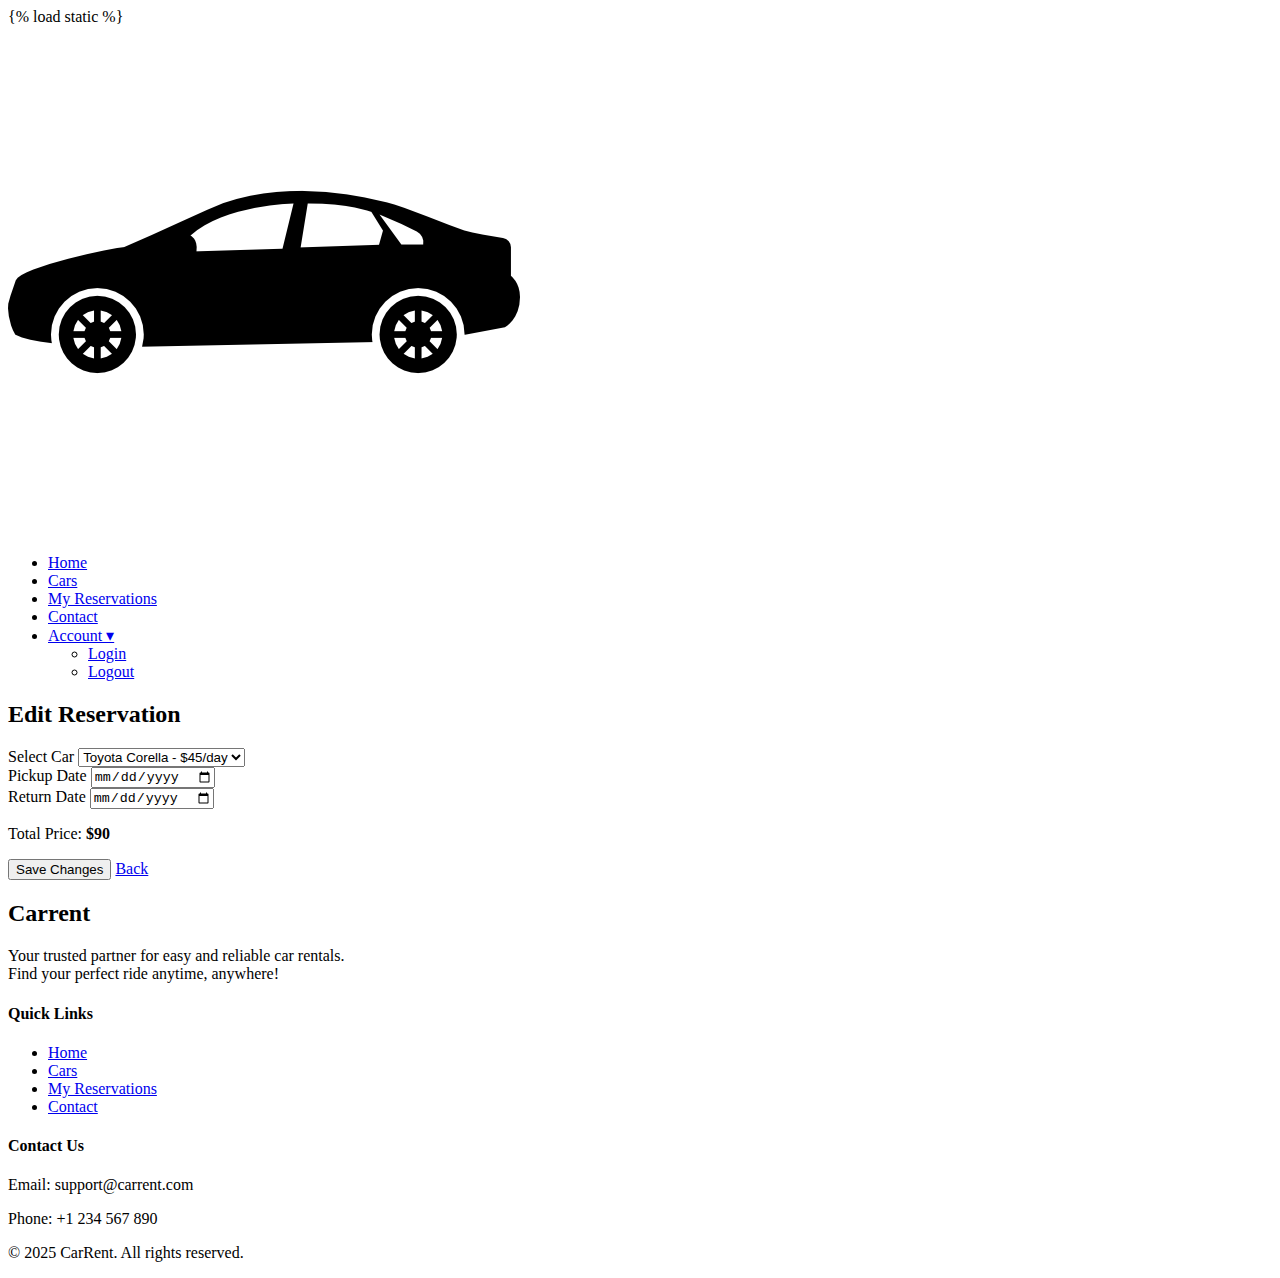
<file: carrent/pages/templates/edit-reservation.html>
{% load static %}
<!doctype html>
<html>
<head>
<meta charset="utf-8">
<title>Edit - Carrent</title>
<link rel="stylesheet" href="../static/css/edit-reservation.css">
</head>

<body>
	<header>
		<nav class="menu">
			<div class="logo">
				<a href="home">
					<img src="../static/img/logo.png" alt="carrent logo">
				</a>
			</div>
			<ul class="menu-links">
				<li><a href="home">Home</a></li>
      			<li><a href="cars">Cars</a></li>
      			<li><a href="reserve">My Reservations</a></li>
      			<li><a href="contact">Contact</a></li>
      			<li class="dropdown">
  					<a href="#" class="dropbtn">Account ▾</a>
  					<ul class="dropdown-menu">
    					<li><a href="login">Login</a></li>
    					<li><a href="#" onclick="logout()">Logout</a></li>
  					</ul>
				</li>

			</ul>
		</nav>
	</header>
	<section class="edit-section">
		<h2>Edit Reservation</h2>
		<form class="edit-form">
			<div class="form-group">
				<label for="car">Select Car</label>
				<select id="car" required>
					<option>Toyota Corella - $45/day</option>
					<option>Kia Sportage - $60/day</option>
					<option>Honda Civic - $50/day</option>
				</select>
			</div>
			
			<div class="form-group">
				<label>Pickup Date</label>
				<input type="date" required>
			</div>

			<div class="form-group">
				<label>Return Date</label>
				<input type="date" required>
			</div>
			
        	<div class="price-box">
            	<p>Total Price: <strong>$90</strong></p>
        	</div>	
			        <div class="buttons">
            <button type="submit" class="btn save">Save Changes</button>
            <a href="my-reservation.html" class="btn back">Back</a>
        </div>
		</form>
	</section>	
	<footer class="footer">
		<div class="footer-container">
			<div class="footer-about">
				<h2>Carrent</h2>
				<p>Your trusted partner for easy and reliable car rentals.<br> 
      				Find your perfect ride anytime, anywhere!</p>
			</div>
			<div class="footer-links">
				<h4>Quick Links</h4>
				<ul>
        			<li><a href='home'>Home</a></li>
        			<li><a href="cars">Cars</a></li>
        			<li><a href="reserve">My Reservations</a></li>
        			<li><a href="contact">Contact</a></li>
				</ul>
			</div>
			<div class="footer-contact">
				<h4>Contact Us</h4>
				<p>Email: support@carrent.com</p>
      			<p>Phone: +1 234 567 890</p>
			</div>
		</div>
		<div class="footer-bottom">
    		<p>&copy; 2025 CarRent. All rights reserved.</p>
  		</div>
	</footer>
</body>
</html>
</file>
<file: carrent/pages/static/css/edit-reservation.css>
@charset "utf-8";
</file>
